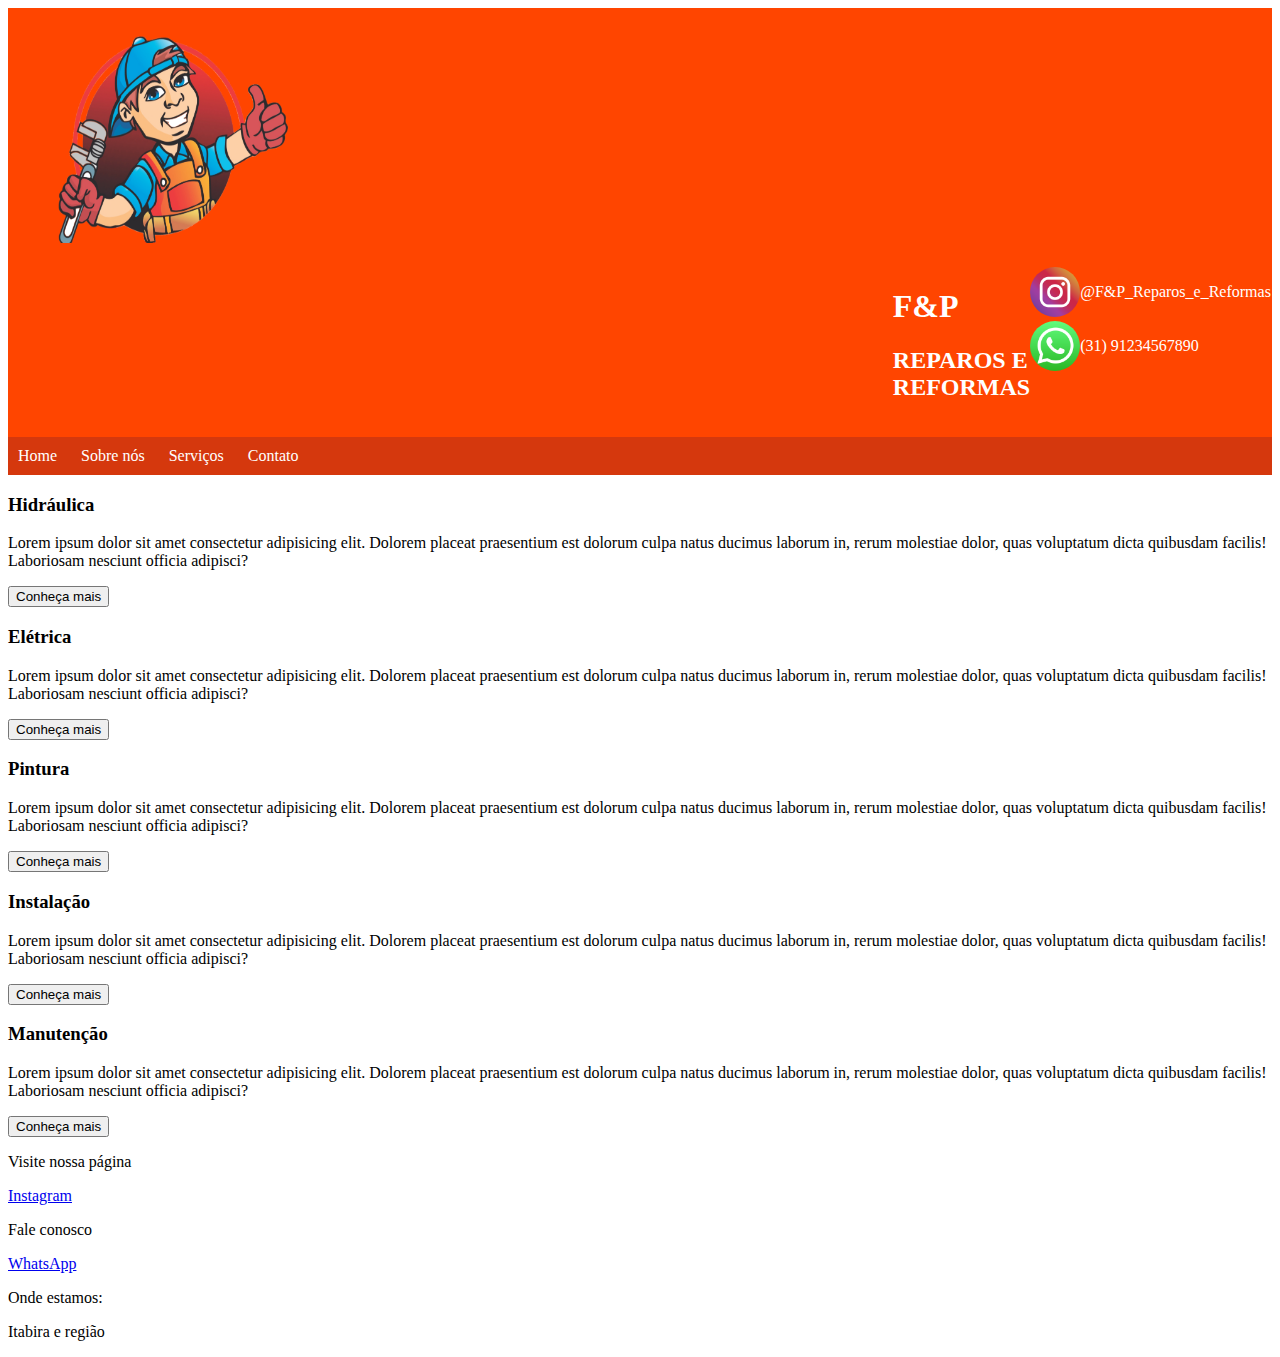
<file: site F&P/index.html>
<!DOCTYPE html>
<html>

<head>
    <title>FeP Reparos e Reformas</title>
    <link rel="stylesheet" href=""> <!--- <link href = "galeria.css"; rel="stylesheet"> -->
    <link rel="stylesheet" href="navbar.css">
    <link rel="shortcut icon" type="imagex/png" href="./imgs/LOGOTIPO F&P - Reparos e Reforma.png.jpg">
    <meta>
</head>

<body>
    <header>
        <a href="index.html"> <img src="imgs/loooogo.png" alt="logotipo da empresa, é o desenho de um homem segurando uma ferramenta e fazendo um joia
            , com a inscrição FeP reparos e reformas abaixo" height="210 px" ; width="210 px" id="imagem"> </a>
        <div class="lateral">
            <div class="titulo">
                <h1> F&P </h1>
                <h2> REPAROS E REFORMAS </h2>
            </div>
            <div class="redes">
                <div class="contato">
                    <a href="www.instagram dele aqui"> <img src="imgs/instagram-6338393_1280.png"
                            alt="logo do instagram" width="75" height="75 "></a>
                    <p>@F&P_Reparos_e_Reformas</p>
                </div>
                <div class="contato">
                    <a href="www.wpp dele aqui"> <img src="imgs/whatsapp-1623579_1280.png" alt="logo do whatsapp"
                            width="75" height="75 "></a>
                    <p>(31) 91234567890</p>
                </div>
            </div>
        </div>  
            <div class="dropmenu">
                <nav>
                    <ul>
                        <li> <a href="index.html"> Home </a> </li>
                        <li> <a href="sobre_nos.html"> Sobre nós </a> </li>
                        <li> <a href="serviços.html"> Serviços</a>
                            <ul>
                                <li> <a href="serviços.html#hidraulicaa" target="_blank"> Hidraulica</a> </li>
                                <li> <a href="serviços.html#eletricaa" target="_blank"> Elétrica</a> </li>
                                <li> <a href="serviços.html#pinturaa" target="_blank"> Pintura</a> </li>
                                <li> <a href="serviços.html#instalaçaoo" target="_blank"> Instalação</a> </li>
                                <li> <a href="serviços.html#manutençaoo" target="_blank"> Manutenção</a> </li>
                            </ul>
                        </li>
                        <li> <a href="contato.html"> Contato </a></li>
                    </ul>
                </nav>
            </div>
    </header>
    <main>

        <section class="carrossel">
            <!-- Carrossel 
            <section class="galeria">
                <h2 tabindex="0" id="Galeria"> Galeria </h2>
                <div class="slides">
                    <div class="slide slide-1"> 
                        <img src="..." alt=""> 
                    </div>
                    <div class="slide slide-2"> 
                        <img src="..." alt=""> 
                    </div>
                    <div class="slide slide-3"> 
                        <img src="..." alt=""> 
                    </div>
                    <div class="slide slide-4"> 
                        <img src="..." alt=""> 
                    </div>
                </div>
            </section>
            </section> -->

            <section class="servicos">
                <!-- Serviços -->
                <div class="cards">
                    <div class="hidraulica1">
                        <h3> Hidráulica </h3>
                    </div>
                    <div class="hidraulica2">
                        <p> Lorem ipsum dolor sit amet consectetur adipisicing elit. Dolorem placeat praesentium est
                            dolorum culpa natus ducimus laborum in, rerum molestiae dolor, quas voluptatum dicta
                            quibusdam facilis! Laboriosam nesciunt officia adipisci? </p>
                        <a href="..."> <button>Conheça mais</button> </a>
                    </div>

                    <div class="eletrica1">
                        <h3> Elétrica </h3>
                    </div>
                    <div class="eletrica2">
                        <p> Lorem ipsum dolor sit amet consectetur adipisicing elit. Dolorem placeat praesentium est
                            dolorum culpa natus ducimus laborum in, rerum molestiae dolor, quas voluptatum dicta
                            quibusdam facilis! Laboriosam nesciunt officia adipisci? </p>
                        <a href="..."> <button>Conheça mais</button> </a>
                    </div>

                    <div class="pintura1">
                        <h3> Pintura </h3>
                    </div>
                    <div class="pintura2">
                        <p> Lorem ipsum dolor sit amet consectetur adipisicing elit. Dolorem placeat praesentium est
                            dolorum culpa natus ducimus laborum in, rerum molestiae dolor, quas voluptatum dicta
                            quibusdam facilis! Laboriosam nesciunt officia adipisci? </p>
                        <a href="..."> <button>Conheça mais</button> </a>
                    </div>
                </div>

                <div class="instalacao1">
                    <h3> Instalação </h3>
                </div>
                <div class="instalacao2">
                    <p> Lorem ipsum dolor sit amet consectetur adipisicing elit. Dolorem placeat praesentium est dolorum
                        culpa natus ducimus laborum in, rerum molestiae dolor, quas voluptatum dicta quibusdam facilis!
                        Laboriosam nesciunt officia adipisci? </p>
                    <a href="..."> <button>Conheça mais</button> </a>
                </div>

                <div class="manutencao1">
                    <h3> Manutenção </h3>
                </div>
                <div class="manutencao2">
                    <p> Lorem ipsum dolor sit amet consectetur adipisicing elit. Dolorem placeat praesentium est dolorum
                        culpa natus ducimus laborum in, rerum molestiae dolor, quas voluptatum dicta quibusdam facilis!
                        Laboriosam nesciunt officia adipisci? </p>
                    <a href="..."> <button>Conheça mais</button> </a>
                </div>
            </section>

            <section class="feedbacks">
                <!-- Comentarios -->

            </section>
    </main>
    <footer class="rodape">
        <p>Visite nossa página</p>
        <a href="https://www.instagram.com/fep.reparosereformas?igsh=MXgxYnVuOGZuYmdkcQ==">Instagram</a>
        <p>Fale conosco</p>
        <a href="https://api.whatsapp.com/message/HQVEEU45G7OZO1?autoload=1&app_absent=0">WhatsApp</a>
        <p>Onde estamos: </p>
        <P> Itabira e região</p>
    </footer>
</body>

</html>
</file>
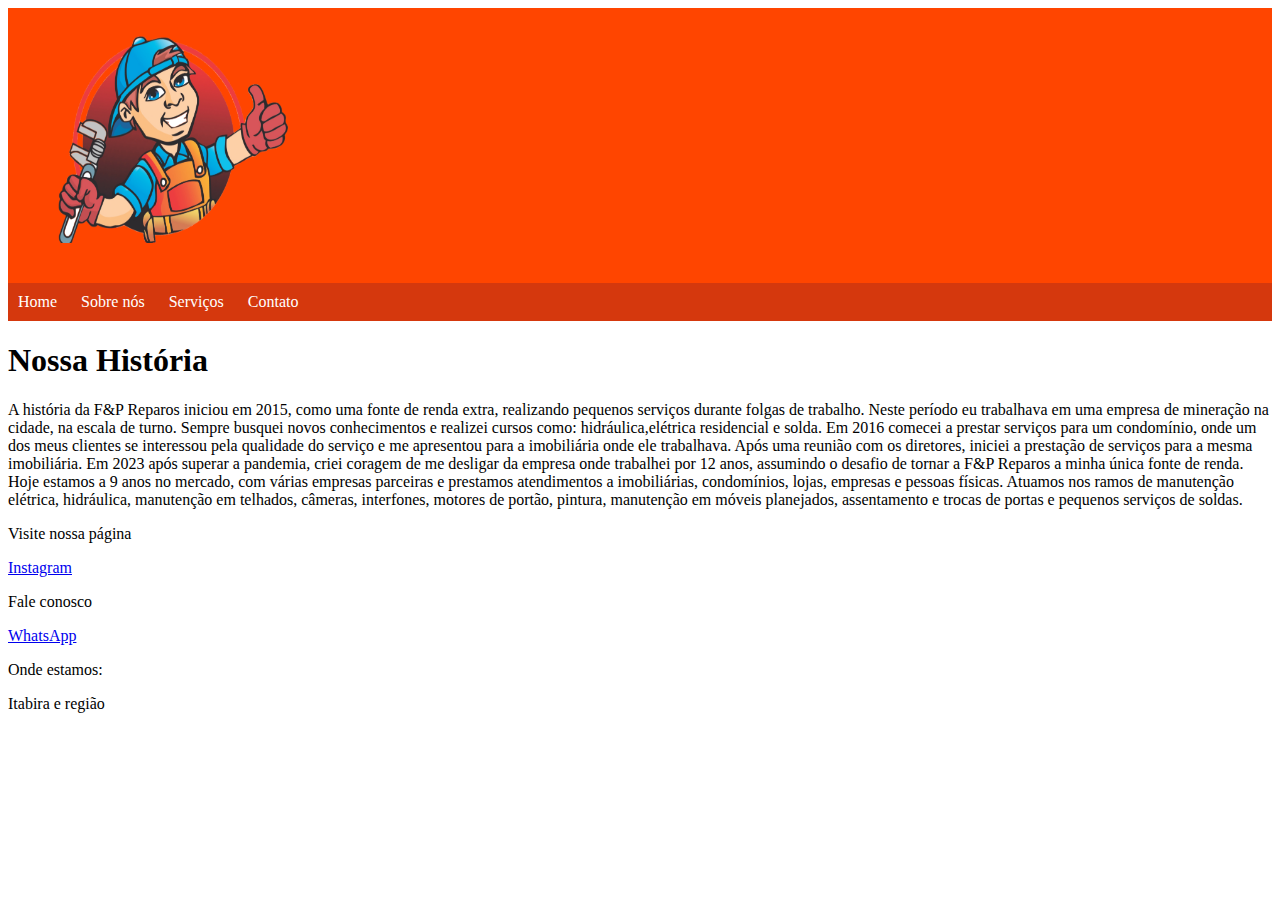
<file: site F&P/sobre_nos.html>
<!DOCTYPE html>
<html lang="en">
<head>
    <meta charset="UTF-8">
    <meta name="viewport" content="width=device-width, initial-scale=1.0">
    <title>Sobre nós</title>
    <link rel="stylesheet" href="navbar.css">
    <link rel="shortcut icon" type="imagex/png" href="./imgs/LOGOTIPO F&P - Reparos e Reforma.png.jpg">
</head>
<body>
    <header>
        <div>
            <a href="index.html"> <img src= "imgs/loooogo.png" alt="logotipo da empresa, é o desenho de um homem segurando uma ferramenta e fazendo um joia
                , com a inscrição FeP reparos e reformas abaixo" height="210 px" ; width="210 px" id="imagem"> </a>
        </div>
        <div class="dropmenu">
            <nav>
                <ul>
                    <li> <a href="index.html"> Home </a> </li>
                    <li> <a href="sobre_nos.html"> Sobre nós </a> </li>
                    <li> <a href="serviços.html"> Serviços</a>
                        <ul>
                            <li> <a href="serviços.html#hidraulicaa" target="_blank"> Hidraulica</a> </li>
                            <li> <a href="serviços.html#eletricaa" target="_blank"> Elétrica</a> </li>
                            <li> <a href="serviços.html#pinturaa" target="_blank"> Pintura</a> </li>
                            <li> <a href="serviços.html#instalaçaoo" target="_blank"> Instalação</a> </li>
                            <li> <a href="serviços.html#manutençaoo" target="_blank"> Manutenção</a> </li>
                        </ul>
                    </li>
                    <li> <a href="contato.html"> Contato </a></li>
                </ul>
            </nav>
        </div>
    </header>
    <main>
    <h1>
       Nossa História
    </h1>
    <p>
        A história da F&P Reparos iniciou em 2015, como uma fonte de renda extra, realizando pequenos serviços durante folgas de trabalho.
Neste período eu trabalhava em uma empresa de mineração na cidade, na escala de turno.
Sempre busquei novos conhecimentos e realizei cursos como: hidráulica,elétrica residencial e solda.
Em 2016 comecei a prestar serviços para um condomínio, onde um dos meus clientes se interessou pela qualidade do serviço e me apresentou para a imobiliária onde ele trabalhava. Após uma reunião com os diretores, iniciei a prestação de serviços para a mesma imobiliária.
Em 2023 após superar a pandemia, criei coragem de me desligar da empresa onde trabalhei por 12 anos, assumindo o desafio de tornar a F&P  Reparos a minha única fonte de renda.
Hoje estamos a 9 anos no mercado, com várias empresas parceiras e prestamos  atendimentos a imobiliárias,  condomínios, lojas, empresas e pessoas físicas.
Atuamos nos ramos de manutenção elétrica, hidráulica, manutenção em telhados, câmeras, interfones, motores de portão,  pintura, manutenção em móveis planejados, assentamento e trocas de portas e pequenos serviços de soldas.
    </p>
    <footer class="rodape">
        <p>Visite nossa página</p>
           <a href="https://www.instagram.com/fep.reparosereformas?igsh=MXgxYnVuOGZuYmdkcQ==">Instagram</a>
           <p>Fale conosco</p>
            <a href="https://api.whatsapp.com/message/HQVEEU45G7OZO1?autoload=1&app_absent=0">WhatsApp</a>
            <p>Onde estamos: </p>
             <P> Itabira e região</p>
          
      </footer>
</body>
</html>
</file>
<file: site F&P/navbar.css>
html{
  padding: 0;
  margin: 0;
}

:root {
    --cor-fundo: #d5380d;
    --cor-hover: rgb(0, 0, 0);
    --cor-primaria: rgb(255, 255, 255);
  }
  .dropmenu ul {
    list-style-type: none;
    padding: 0;
  }
  .dropmenu {
    position: relative top 40px;
    
  }
  .dropmenu ul {
    background-color: var(--cor-fundo);
  }
  
  .dropmenu ul li {
    display: inline;
    position: relative;
  }
  
  .dropmenu ul li a {
    color: var(--cor-primaria);
    text-decoration: none;
    display: inline-block;
    padding: 10px;
    transition: background 0.3s;
  }
  
  .dropmenu ul li a:hover {
    background-color: var(--cor-hover);
  }
  
  
  .dropmenu ul ul {
    display: none;
    left: 0;
    position: absolute;
  }
  
  .dropmenu ul li:hover ul {
    display: block;
  }
  
  .dropmenu ul ul {
    width: 150px;
  }
  
  .dropmenu ul ul li a {
    display: block;
  }
  header{
    background-color: #ff4500;
    width: auto;}


.contato img{
  border-radius: 60px;
  width: 50px;
  height: 50px;
}
header p{color: white;}

.titulo h1{color: white;

}

header h2{color: white;}

.redes{
  display: flex;
  flex-direction: column;
  margin-right: 50px;
  flex-wrap: nowrap;
}

.contato{
  display: flex;
  flex-direction: row;
  flex-wrap: nowrap;
}

#imagem{
  height: 210px; 
    width: 230px;
    padding-left: 50px;
    padding-top: 25px;
    padding-bottom: 20px;
  }

  .lateral { display: flex;
    padding-left: 70%;
    margin-left: 0%;
    padding-top: 0%;}
</file>
